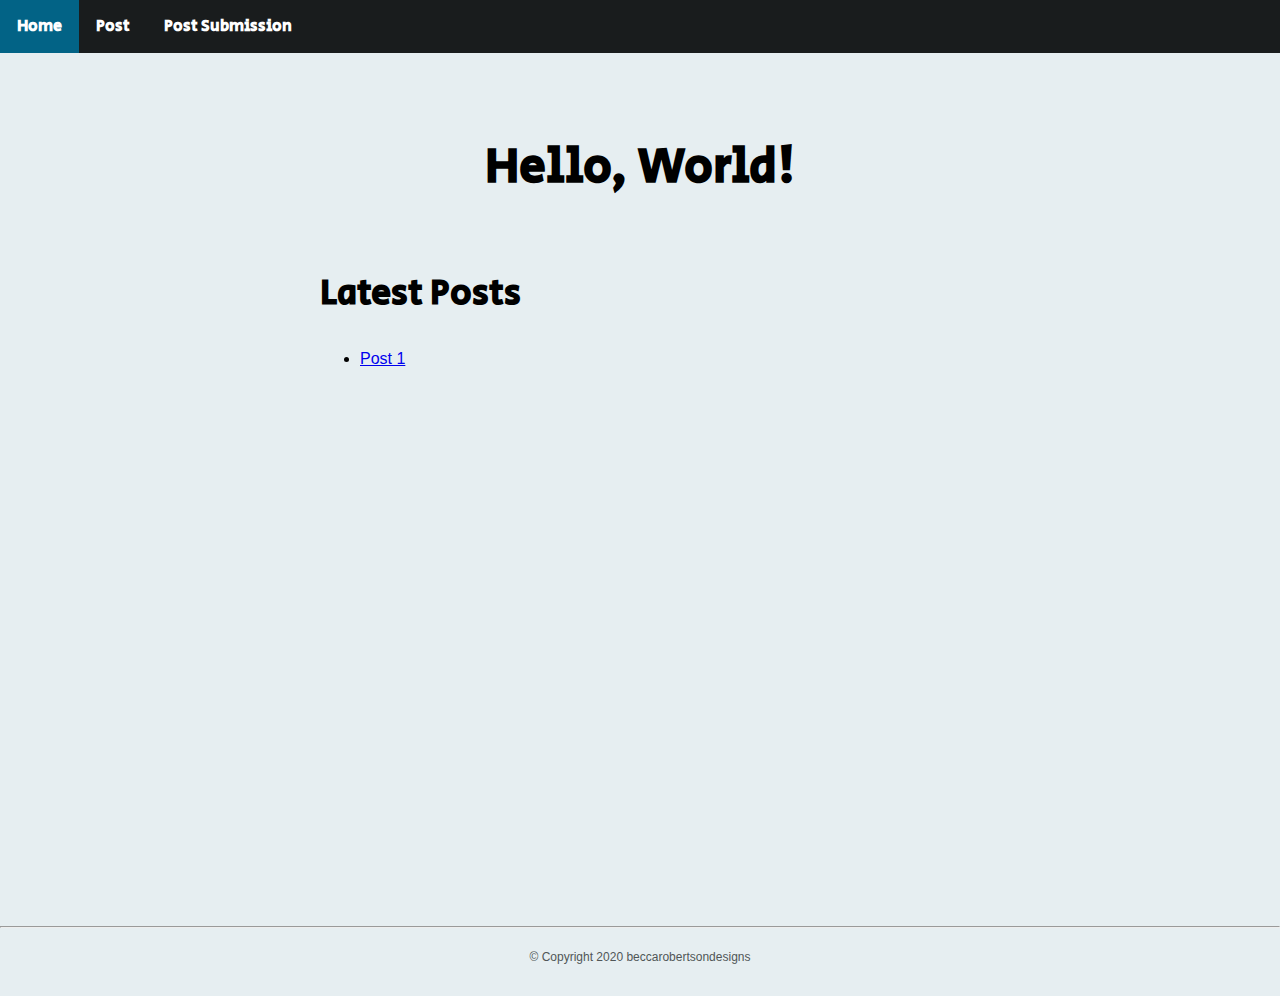
<file: index.html>
<html>
    <head>
        <title>blog cms</title>  
        <link rel="stylesheet" href="styles.css">
        <link href="https://fonts.googleapis.com/css2?family=Secular+One&display=swap" rel="stylesheet">
    
    </head>

    <body>
        <nav>
            <ul>
                <li><a href="index.html" class="active">Home</a></li>
                <li><a href="post.html">Post</a></li>
                <li><a href="post-submission.html">Post Submission</a></li>
            </ul>       
        </nav>
        <main>
            <div class="main-container">
            <h1>Hello, World!</h1>
            <h2>Latest Posts</h2>
            <ul>
              <li>
                  <a href="post">Post 1</a>
              </li> 
            </ul>
            </div>
        </main>
        <footer>
            <hr>
            <div class="footer-conent">&copy; Copyright 2020 beccarobertsondesigns</div>
        </footer>
    </body>
</html>
</file>
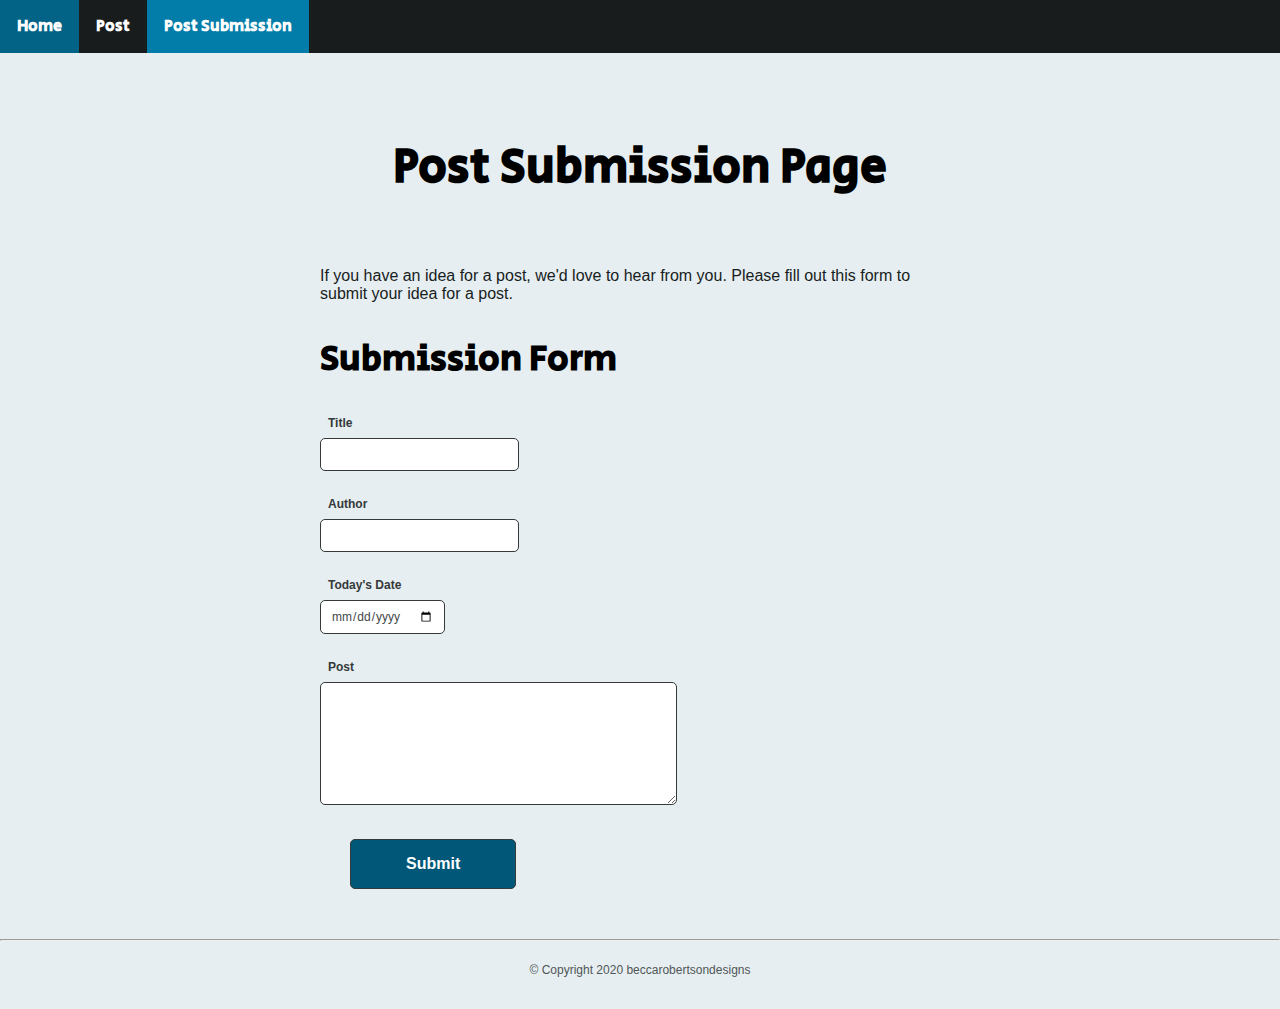
<file: post-submission.html>
<html>
    <head>
        <title>post submission</title>
        <link rel="stylesheet" href="styles.css">
        <link href="https://fonts.googleapis.com/css2?family=Secular+One&display=swap" rel="stylesheet">

    </head>
    <body>
        <nav>
            <ul>
                <li><a href="index.html">Home</a></li>
                <li><a href="post.html">Post</a></li>
                <li><a href="post-submission.html" class="active">Post Submission</a></li>
            </ul>       
        </nav>
        
        <main>
            <div class="main-container">
            <h1>Post Submission Page</h1>
            <p>If you have an idea for a post, we'd love to hear from you. Please fill out this form to submit your idea for a post.</p>
            <h2>Submission Form</h2>
            <form class="post-form">
                <label>Title</label><br>
                <input type="text"> <br><br>
                <label>Author</label><br>
                <input type="text"> <br><br>
                <label>Today's Date</label><br>
                <input type="date"> <br><br>
                <label>Post</label><br>
                <textarea rows="7" cols="40">
                </textarea><br><br>
                <input type="submit">
            </form>
            </div>
        </main>
        
        <footer>
            <hr>
            <div class="footer-conent">&copy; Copyright 2020 beccarobertsondesigns</div>
        </footer>
    </body>

   
</html>
</file>
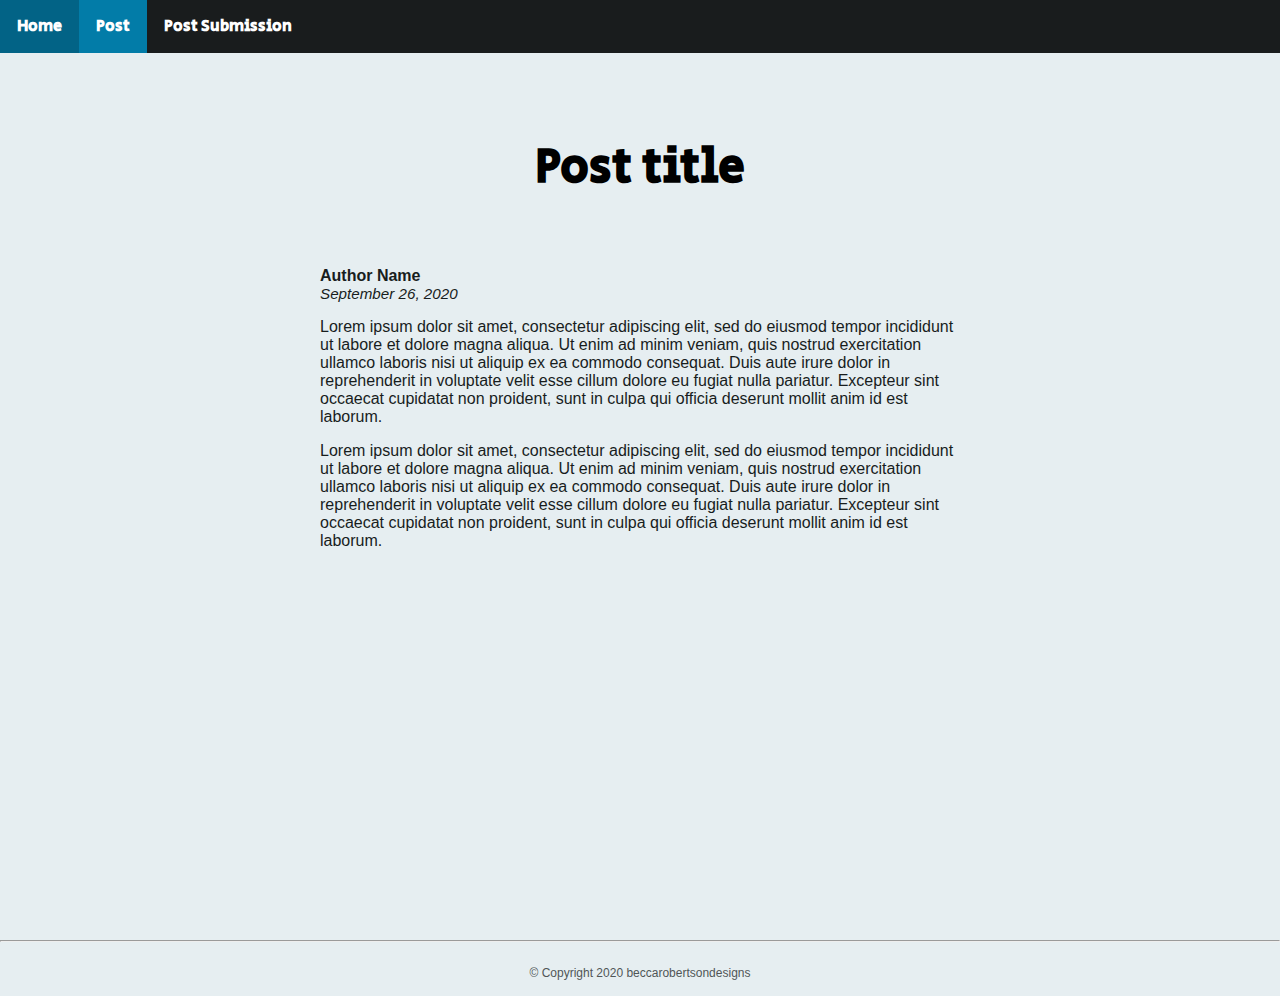
<file: post.html>
<html>
    <head>
        <title>post</title>
        <link rel="stylesheet" href="styles.css">
        <link href="https://fonts.googleapis.com/css2?family=Secular+One&display=swap" rel="stylesheet">

    </head>
    
    <body>
        <nav>
                <ul>
                    <li><a href="index.html">Home</a></li>
                    <li><a href="post.html" class="active">Post</a></li>
                    <li><a href="post-submission.html">Post Submission</a></li>
                </ul>       
        </nav> 
        <main>
            <div class="main-container">
            <h1>Post title</h1>
            <div class="name">Author Name</div>
            <div class="date"><em>September 26, 2020</em></div>
            <div>
                <p>
                Lorem ipsum dolor sit amet, consectetur adipiscing elit, sed do eiusmod tempor incididunt ut labore et dolore magna aliqua. Ut enim ad minim veniam, quis nostrud exercitation ullamco laboris nisi ut aliquip ex ea commodo consequat. Duis aute irure dolor in reprehenderit in voluptate velit esse cillum dolore eu fugiat nulla pariatur. Excepteur sint occaecat cupidatat non proident, sunt in culpa qui officia deserunt mollit anim id est laborum.
                </p>
                <p>
                    Lorem ipsum dolor sit amet, consectetur adipiscing elit, sed do eiusmod tempor incididunt ut labore et dolore magna aliqua. Ut enim ad minim veniam, quis nostrud exercitation ullamco laboris nisi ut aliquip ex ea commodo consequat. Duis aute irure dolor in reprehenderit in voluptate velit esse cillum dolore eu fugiat nulla pariatur. Excepteur sint occaecat cupidatat non proident, sunt in culpa qui officia deserunt mollit anim id est laborum.
                    </p>
                       
            </div>
            </div>
        </main>
        <footer>
            <hr>
            <div class="footer-conent"><footer>&copy; Copyright 2020 beccarobertsondesigns</footer>
            </div>
        </footer>
    </body>
    
</html>
</file>
<file: styles.css>
html {
    height: 100%;
    box-sizing: border-box;
  }


body {
    background: rgb(230, 238, 241);
    position: relative;
    margin: 0;
    padding-bottom: 6rem;
    min-height: 100%;
    font-family: 'Segoe UI', Tahoma, Geneva, Verdana, sans-serif;
}

.main-container {
    width: 50%; 
    margin: auto;
}

.primary-button{
    padding: 15px 55px;
    margin: 30px 0px;
    border: 1px solid  rgb(53, 57, 58);
    border-radius: 5px;
    background: rgb(1, 87, 119);
    color: white;
    font-size: 1rem;
    font-weight: 600;
}



.hidden-message{
    padding: 15px 55px;
    margin: 8px 30px;
    font-size: 1rem;
    font-weight: 600;
}


/* typography */

p {
    color: rgb(24, 29, 29);
    font-family: 'Segoe UI', Tahoma, Geneva, Verdana, sans-serif;
}


h1{
    font-family: 'Secular One', sans-serif;
    font-size: 3rem;
    text-align: center;
    padding-top: 3rem;
    padding-bottom: 2rem;
}

h2{
    font-family: 'Secular One', sans-serif;
    font-size: 2.25rem;
}

.name{
    color: rgb(24, 29, 29);
    font-family: 'Segoe UI', Tahoma, Geneva, Verdana, sans-serif;
    font-size: 1rem;
    font-weight: 600;
}

.date{
    color: rgb(24, 29, 29);
    font-family: 'Segoe UI', Tahoma, Geneva, Verdana, sans-serif;
    font-size: .95rem;
}



/*navigation bar */

nav{
    overflow:hidden;
    background-color: rgb(25, 28, 29);  
    width: 100%;  
}

nav li{
    float: left;
    font-family: 'Secular One', sans-serif;
    }

nav ul{
    list-style-type: none;
    margin: 0;
    padding: 0;
    overflow: hidden;
    background-color: rgb(25, 28, 29);
    }   

nav a{
    float: left;
    display: block;
    color: white;
    text-align: center;
    padding: 15px 17px;
    background-color: #rgb(25, 28, 29);
    text-decoration: none;
    font-size: 1rem;
    font-weight: 600;
    }

    
nav a:hover{
    background: rgb(2, 99, 134);
    }

.active {
    background: rgb(2, 124, 168);
}


/* Footer */
footer {
        position: absolute;
        right: 0;
        bottom: 0;
        left: 0;
        padding-bottom: 1rem;
        background: rgb(230, 238, 241);
        text-align: center;
        font-size: .75rem;
        color: rgb(80, 86, 87);
      }

footer.hr{
        border: 1px solid  rgb(53, 57, 58);
}

.footer-conent{
        padding: 1rem;
}




/* form */

input[type=text]{
    padding: 8px 10px;
    margin: 8px 0;
    box-sizing: border-box;
    border: 1px solid  rgb(53, 57, 58);
    border-radius: 5px;
}


input[type=date]{
    padding: 8px 10px;
    margin: 8px 0;
    box-sizing: border-box;
    border: 1px solid  rgb(53, 57, 58);
    border-radius: 5px;
    font-family: 'Segoe UI', Tahoma, Geneva, Verdana, sans-serif;
    color: rgb(67, 72, 73);
    font-size: .75rem;
}


input[type=submit]{
    padding: 15px 55px;
    margin: 8px 30px;
    border: 1px solid  rgb(53, 57, 58);
    border-radius: 5px;
    background: rgb(1, 87, 119);
    color: white;
    font-size: 1rem;
    font-weight: 600;
}



textarea{
    padding: 8px 10px;
    margin: 8px 0;
    box-sizing: border-box;
    border: 1px solid  rgb(53, 57, 58);
    border-radius: 5px;
}


label{
    padding: 8px 8px;
    margin: 8px 0;
    font-family: 'Segoe UI', Tahoma, Geneva, Verdana, sans-serif;
    font-size: .75rem;
    font-weight: 700;
    color: rgb(53, 57, 58);
}

#editor{
    height: 200px;
}
</file>
